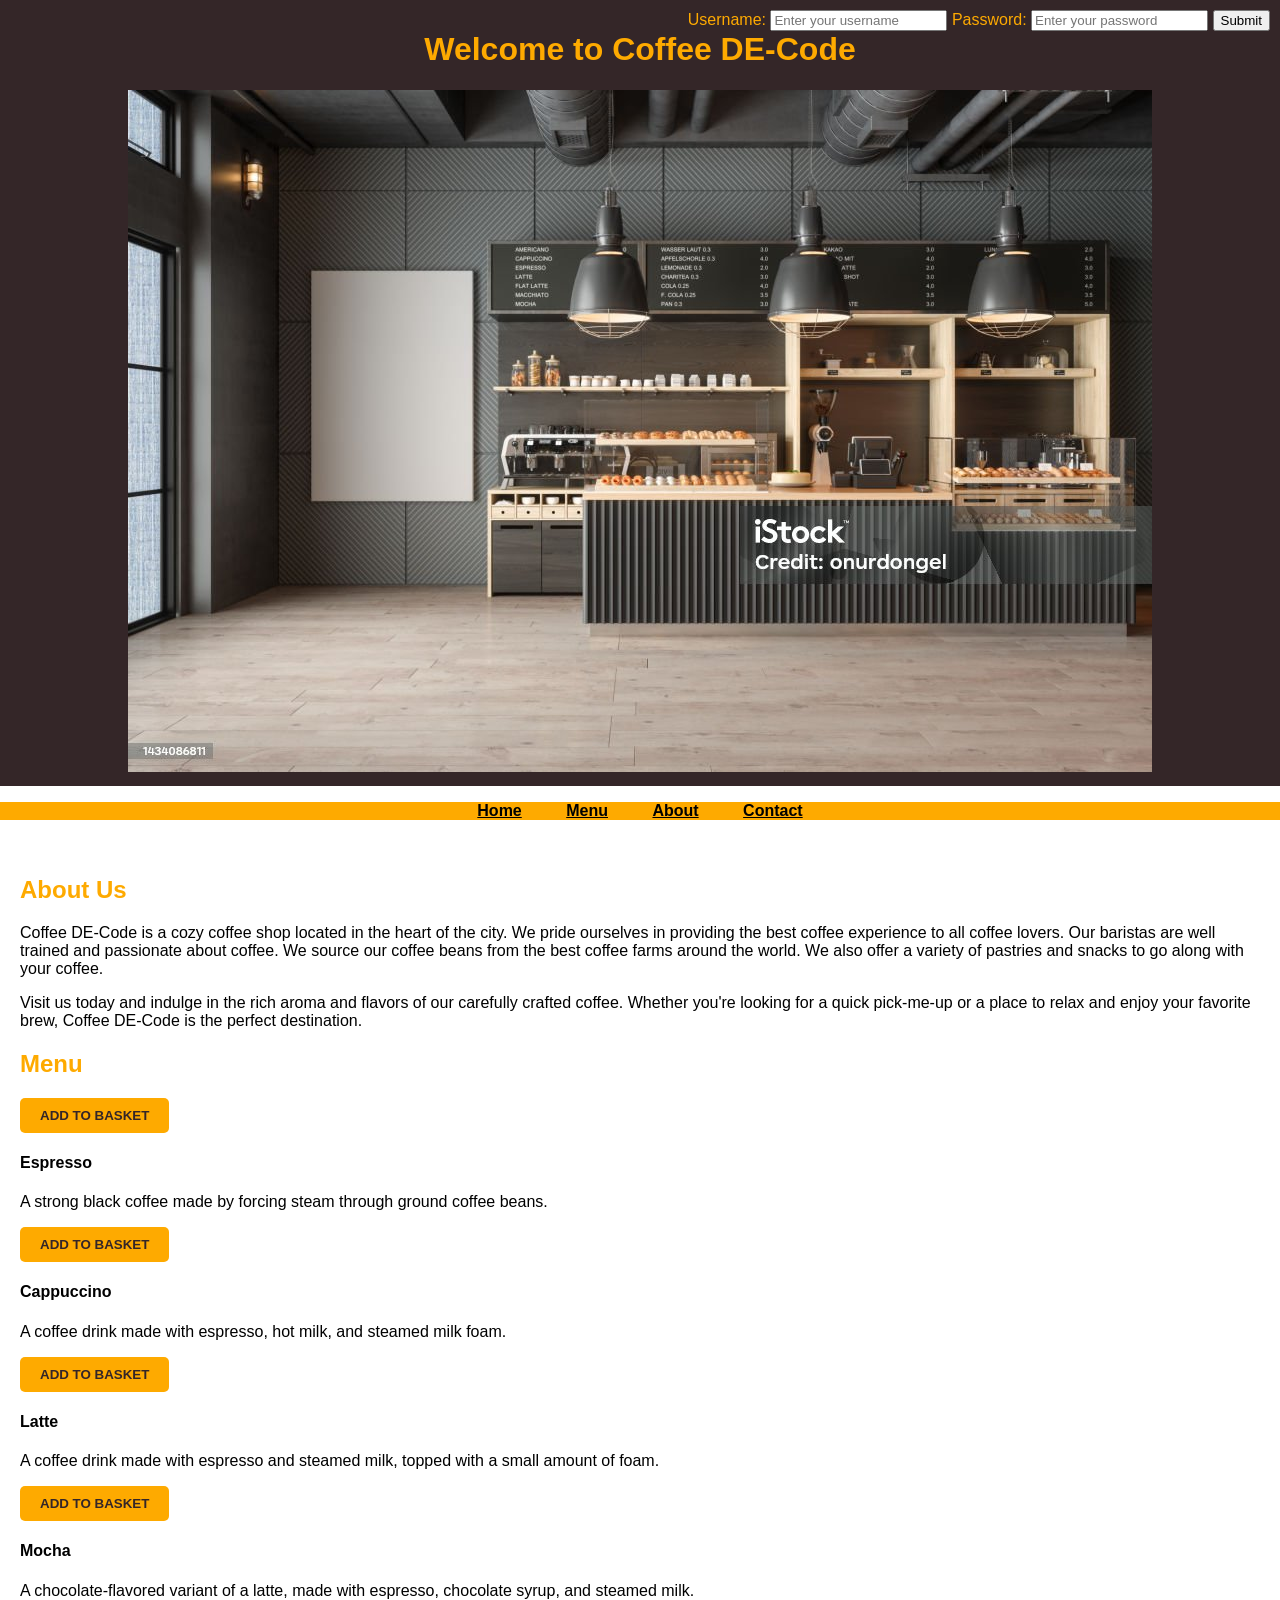
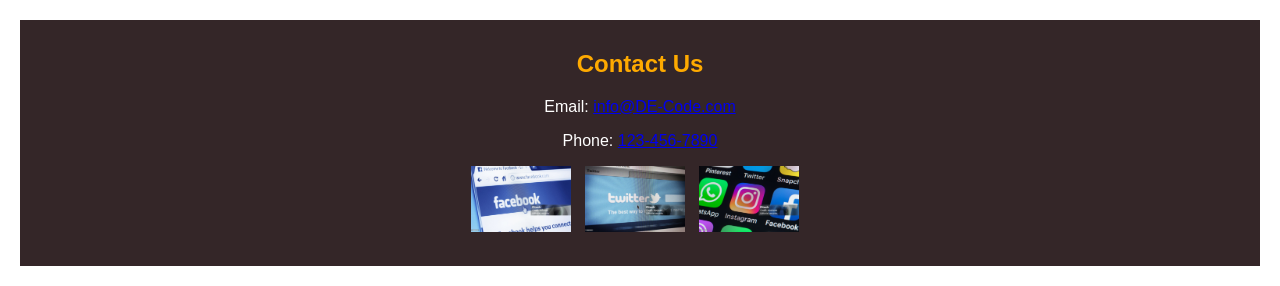
<file: Portofolio project 1/index.html>
<!DOCTYPE html>
<html lang="en" dir="ltr">
<head>
    <meta charset="UTF-8">
    <meta name="viewport" content="width=device-width, initial-scale=1.0">
    <title>Coffee DE-Code</title>
    <link rel="stylesheet" href="styles.css" type="text/css">
</head>
<body>
    <header>
        <h1>Welcome to Coffee DE-Code</h1>
        <img src="./Resources/Photos/Coffee shop inside.jpg" alt="Coffee DE-Code Logo">
        <form class="login-form">
            <label for="username">Username:</label>
            <input type="text" id="username" placeholder="Enter your username" pattern="[A-Za-z]+">
            <label for="password">Password:</label>
            <input type="password" id="password" placeholder="Enter your password" pattern="[A-Za-z0-9]+">
            <button type="submit">Submit</button>
        </form>
    </header>

    <nav>
        <ul>
            <li><a href="#" aria-label="Home">Home</a></li>
            <li><a href="#" aria-label="Menu">Menu</a></li>
            <li><a href="#" aria-label="About">About</a></li>
            <li><a href="#" aria-label="Contact">Contact</a></li>
        </ul>
    </nav>

    <main>
        <section>
            <h2 id="about-us">About Us</h2>
            <p>Coffee DE-Code is a cozy coffee shop located in the heart of the city. We pride ourselves in providing the best coffee experience to all coffee lovers. Our baristas are well trained and passionate about coffee. We source our coffee beans from the best coffee farms around the world. We also offer a variety of pastries and snacks to go along with your coffee.</p>
            <p>Visit us today and indulge in the rich aroma and flavors of our carefully crafted coffee. Whether you're looking for a quick pick-me-up or a place to relax and enjoy your favorite brew, Coffee DE-Code is the perfect destination.</p>
        </section>

        <section>
            <h2 id="menu">Menu</h2>
            <button class="add-to-basket">Add to Basket</button>
                <div class="menu-item">
                    <h4>Espresso</h4>
                    <p>A strong black coffee made by forcing steam through ground coffee beans.</p>
                    <button class="add-to-basket">Add to Basket</button>
                    <h4>Cappuccino</h4>
                    <p>A coffee drink made with espresso, hot milk, and steamed milk foam.</p>
                    <button class="add-to-basket">Add to Basket</button>
                </div>
                <div class="menu-item">
                    <h4>Latte</h4>
                    <p>A coffee drink made with espresso and steamed milk, topped with a small amount of foam.</p>
                    <button class="add-to-basket">Add to Basket</button>
                </div>
                <div class="menu-item">
                    <h4>Mocha</h4>
                    <p>A chocolate-flavored variant of a latte, made with espresso, chocolate syrup, and steamed milk.</p>
            </div>
            </section>

        <footer>
            <section>
                <h2 id="contact-us">Contact Us</h2>
                <p>Email: <a href="mailto:info@coffeeshop.com">info@DE-Code.com</a></p>
                <p>Phone: <a href="tel:123-456-7890">123-456-7890</a></p>
                <div class="social-media">
                    <a href="https://www.facebook.com"><img src="./Resources/Photos/Facebook logo 2.jpg" alt="Facebook"></a>
                    <a href="https://www.twitter.com"><img src="./Resources/Photos/twitter logo.jpg" alt="Twitter"></a>
                    <a href="https://www.instagram.com"><img src="./Resources/Photos/Instagram logo.jpg" alt="Instagram"></a>
                </div>
            </section>
        </footer>
    </main>
</body>
</html>
</file>
<file: Portofolio project 1/styles.css>
/* Add your CSS code here */
body {
    font-family: Arial, sans-serif;
    margin: 0;
    padding: 0;
}

header {
    background-color:#342628;
    color: #FEAA00;
    text-align: center;
    padding: 10px 0;
}

nav ul {
    list-style-type: none;
    margin: 10;
    padding: 0;
    text-align: center;
    background-color: #FEAA00;
}

nav ul li {
    display: inline;
    margin: 0 20px;
}

nav ul li a {
    color: black;
    font-weight: bold;
    padding: auto;

}

main {
    padding: 20px;
}

section {
    margin-bottom: 20px;
}

h2 {
    color: #333;
}

ul {
    list-style-type: none;
    padding: 0;
}

li {
    margin-bottom: 10px;
}

.social-media img {
    width: 100px;
    margin-right: 10px;
}

footer {
    background-color: #342628;
    color: white;
    text-align: center;
    padding: 10px 0;
    color: white;
}

h2 {
    color: #FEAA00;
}
.add-to-basket {
    background-color: #FEAA00;
    color: #342628;
    padding: 10px 20px;
    border: none;
    border-radius: 5px;
    cursor: pointer;
    font-weight: bold;
    text-transform: uppercase;
}

.add-to-basket:hover {
    background-color: #FFC200;
}

header form {
    position: absolute;
    top: 10px;
    right: 10px;
}
</file>
